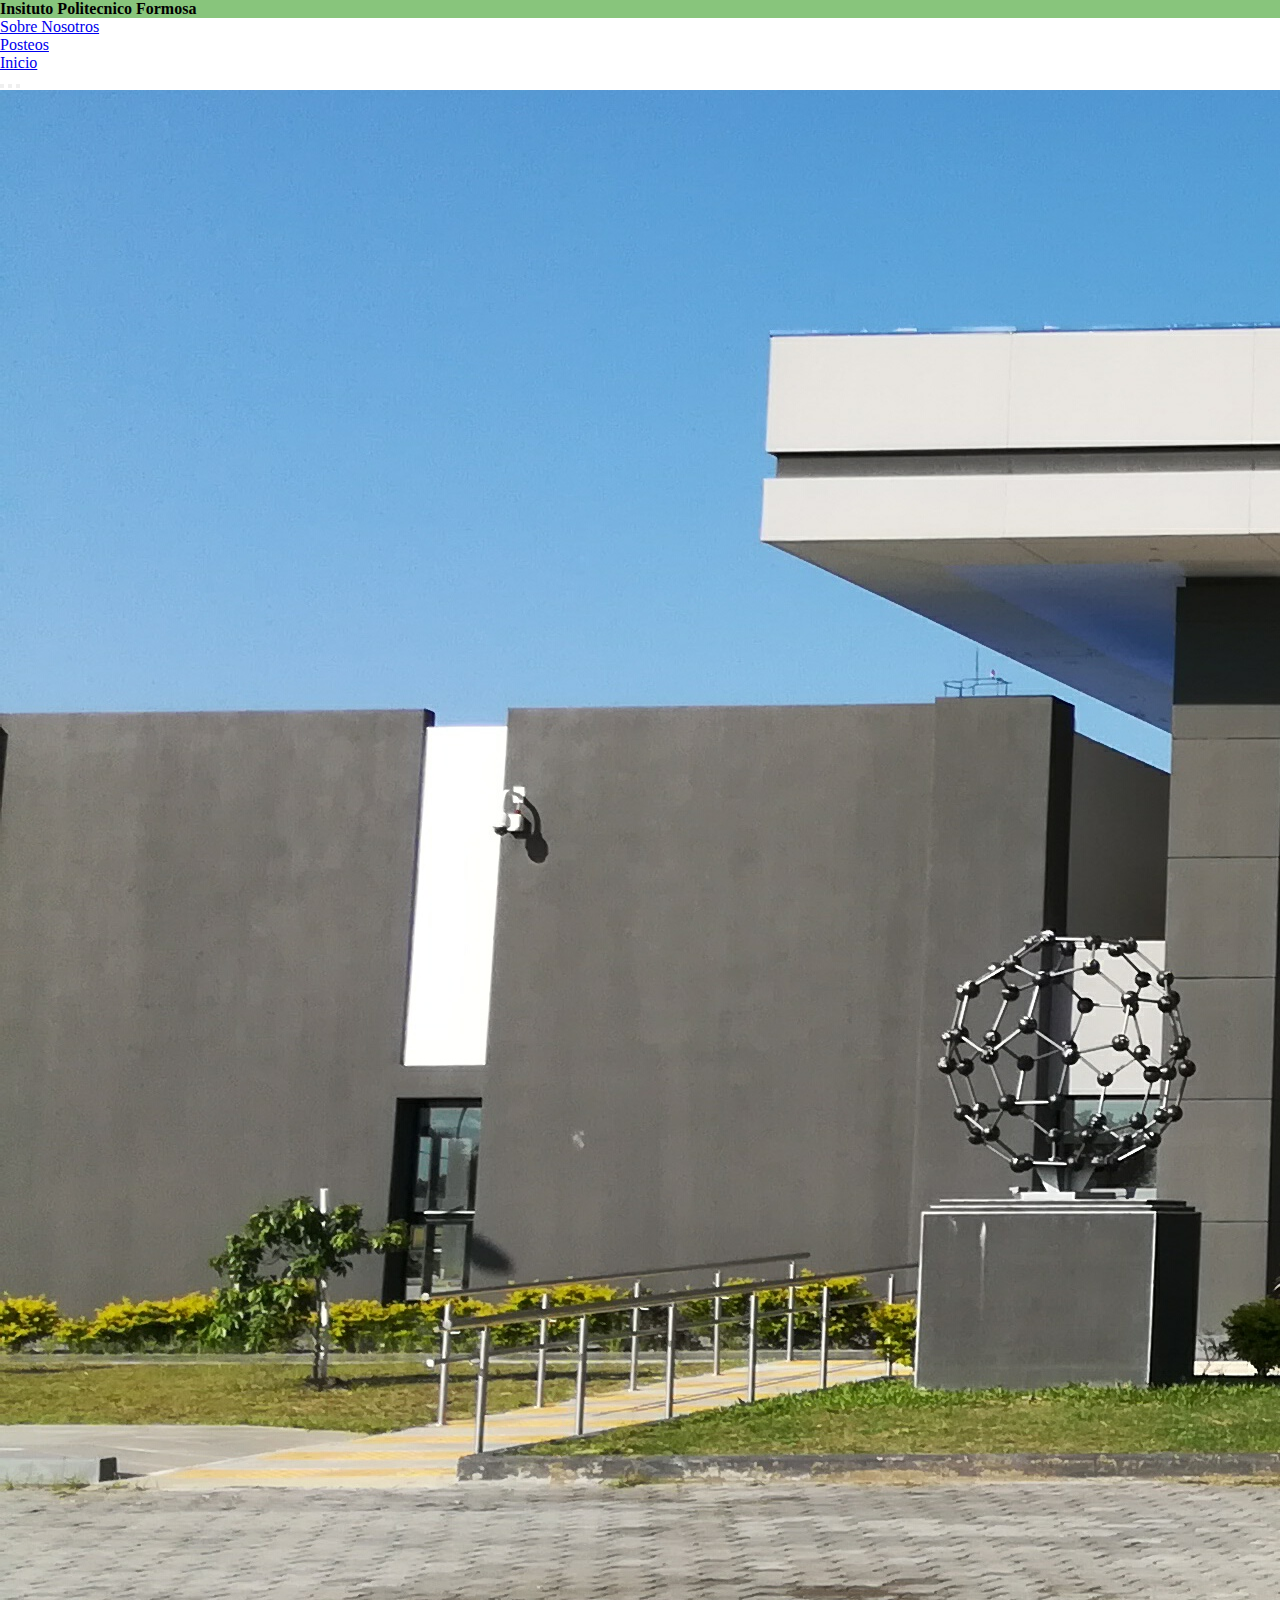
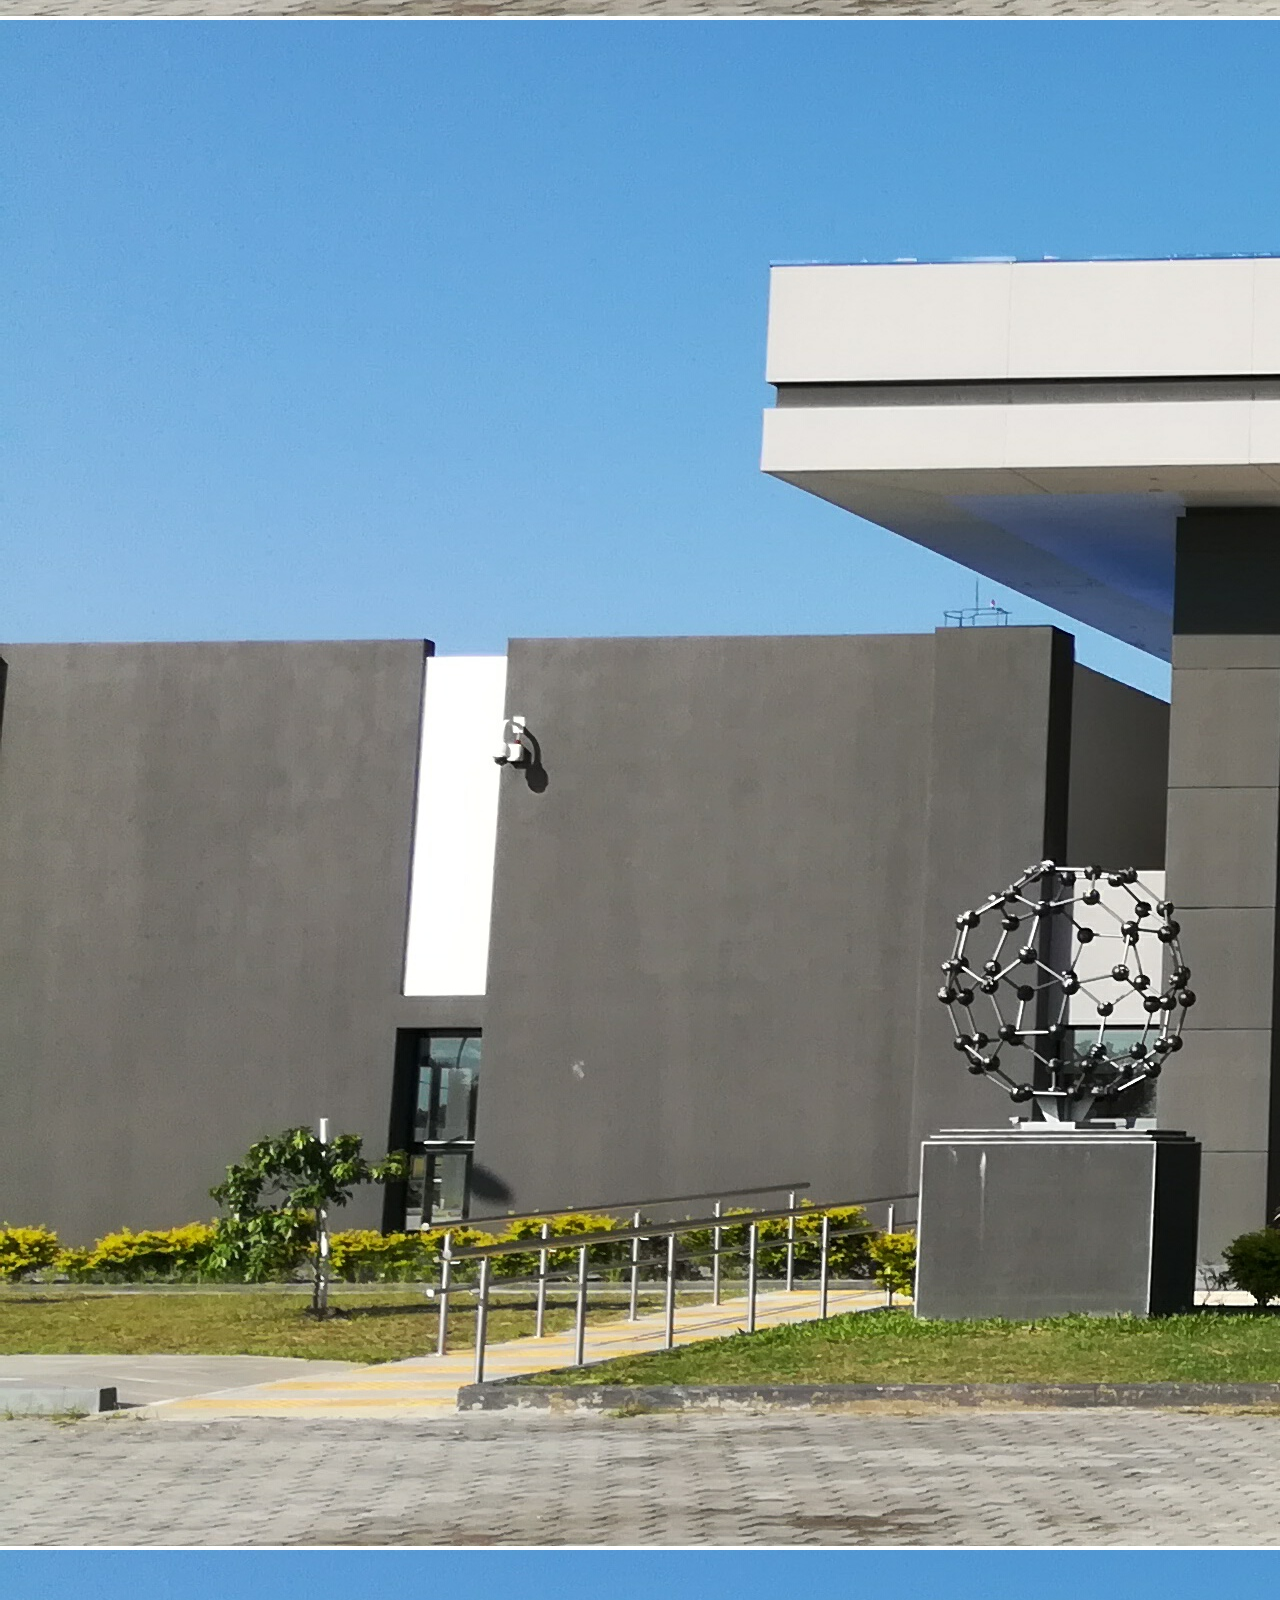
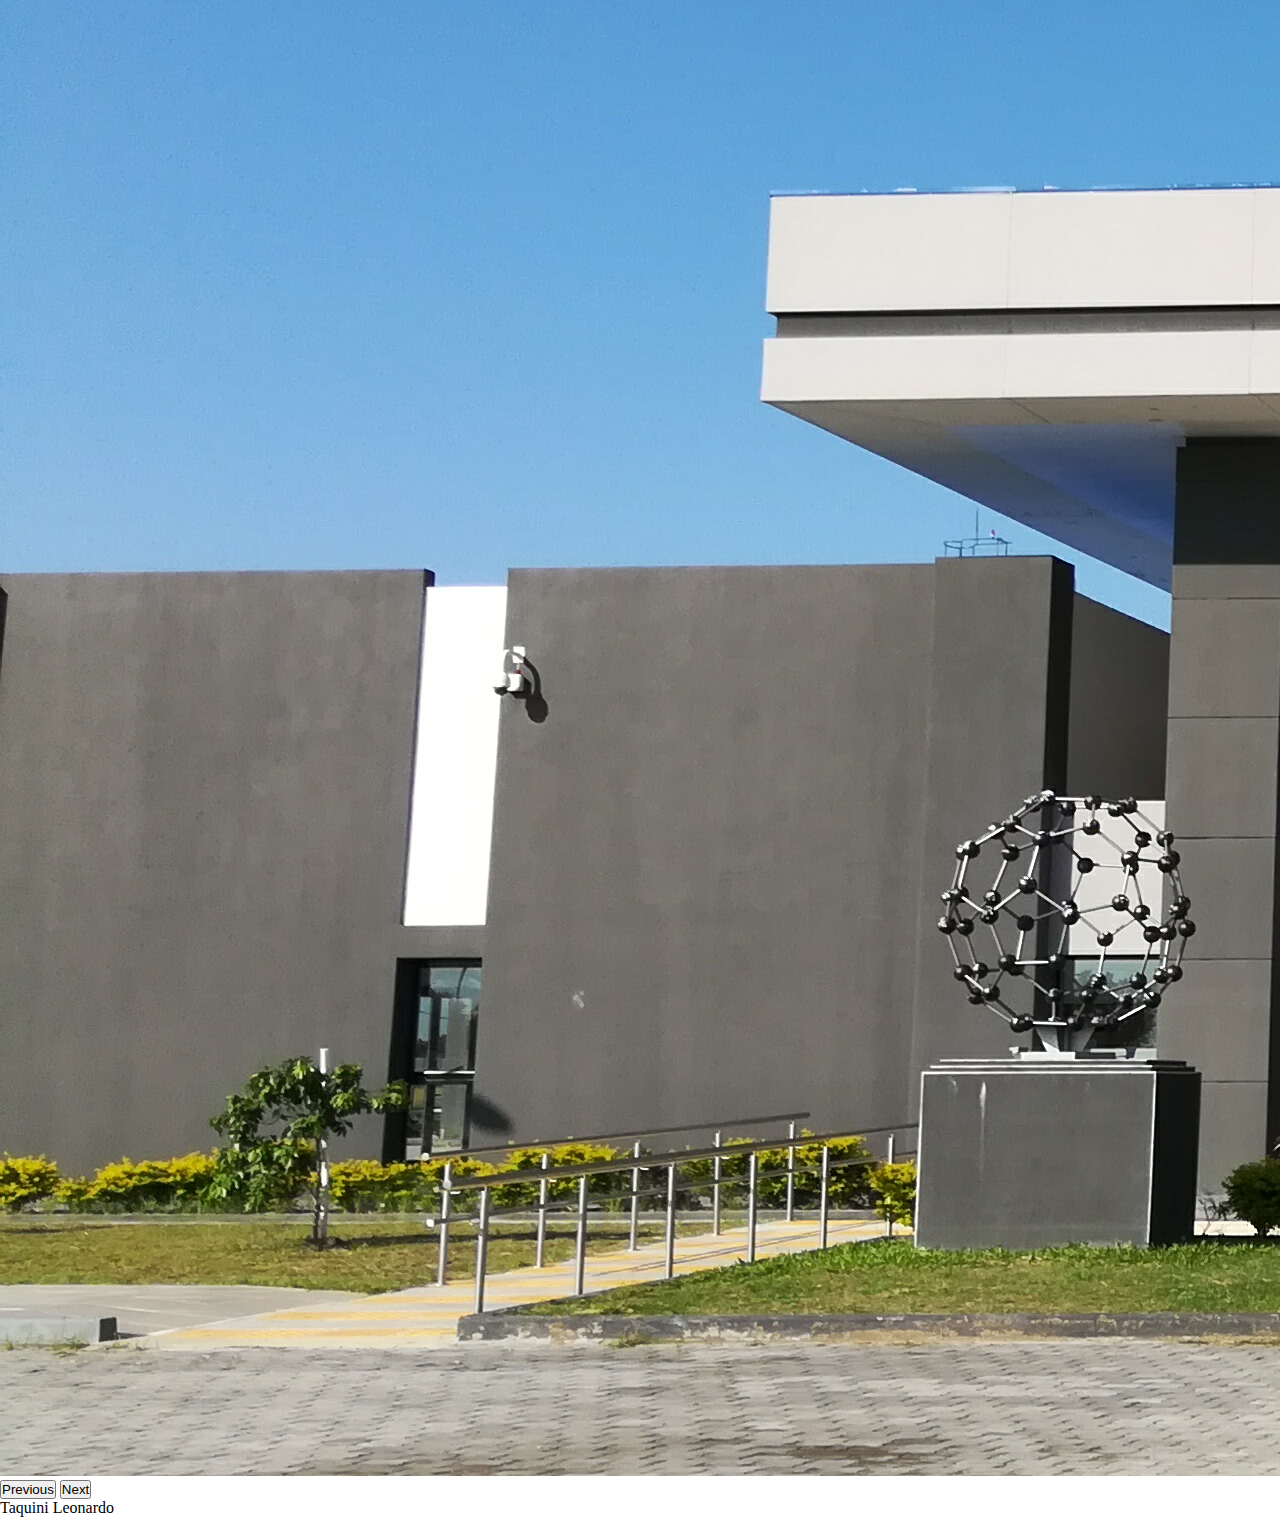
<file: html/index.html>
<!DOCTYPE html>
<html lang="en">
<head>
    <meta charset="UTF-8">
    <meta http-equiv="X-UA-Compatible" content="IE=edge">
    <meta name="viewport" content="width=device-width, initial-scale=1.0">
    <link rel="stylesheet" href="../css/index.css">
    <link href="https://cdn.jsdelivr.net/npm/bootstrap@5.3.0-alpha3/dist/css/bootstrap.min.css" rel="stylesheet" integrity="sha384-KK94CHFLLe+nY2dmCWGMq91rCGa5gtU4mk92HdvYe+M/SXH301p5ILy+dN9+nJOZ" crossorigin="anonymous">
    <title>Blog IPF</title>
</head>
<body>
    <div class="contenedor-principal">
        <header class="h4 p-3">
            <h4 class="text-success">Insituto Politecnico Formosa</h4>
        </header>
        <nav class="nav border border-light">
            <ul class="d-flex w-100 lista justify-content-end ">
                <li class="list-group-item mx-2"><a href="#" class="text-decoration-none  btn btn-outline-secondary border border-white">Sobre Nosotros</a></li>
                <li class="list-group-item mx-2"><a href="#" class="text-decoration-none  btn btn-outline-secondary border border-white">Posteos</a></li>
                <li class="list-group-item mx-2"><a href="#" class="text-decoration-none  btn btn-outline-secondary border border-white">Inicio</a></li>
            </ul>
        </nav>
        <main>
            <div id="carouselExampleIndicators" class="carousel slide">
                <div class="carousel-indicators">
                  <button type="button" data-bs-target="#carouselExampleIndicators" data-bs-slide-to="0" class="active" aria-current="true" aria-label="Slide 1"></button>
                  <button type="button" data-bs-target="#carouselExampleIndicators" data-bs-slide-to="1" aria-label="Slide 2"></button>
                  <button type="button" data-bs-target="#carouselExampleIndicators" data-bs-slide-to="2" aria-label="Slide 3"></button>
                </div>
                <div class="carousel-inner">
                  <div class="carousel-item active">
                    <img src="../img/frente-2-ipf.jpg" class="d-block w-100" alt="...">
                  </div>
                  <div class="carousel-item">
                    <img src="../img/frente-2-ipf.jpg" class="d-block w-100" alt="...">
                  </div>
                  <div class="carousel-item">
                    <img src="../img/frente-2-ipf.jpg" class="d-block w-100" alt="...">
                  </div>
                </div>
                <button class="carousel-control-prev" type="button" data-bs-target="#carouselExampleIndicators" data-bs-slide="prev">
                  <span class="carousel-control-prev-icon" aria-hidden="true"></span>
                  <span class="visually-hidden">Previous</span>
                </button>
                <button class="carousel-control-next" type="button" data-bs-target="#carouselExampleIndicators" data-bs-slide="next">
                  <span class="carousel-control-next-icon" aria-hidden="true"></span>
                  <span class="visually-hidden">Next</span>
                </button>
              </div>
        </main>
        <footer class="text-center text-muted">Taquini Leonardo</footer>
    </div>
    <script src="https://cdn.jsdelivr.net/npm/bootstrap@5.3.0-alpha3/dist/js/bootstrap.bundle.min.js" integrity="sha384-ENjdO4Dr2bkBIFxQpeoTz1HIcje39Wm4jDKdf19U8gI4ddQ3GYNS7NTKfAdVQSZe" crossorigin="anonymous"></script>
</body>
</html>
</file>
<file: css/index.css>
*{
    margin:0;
    padding: 0;
    box-sizing: border-box;
}
.lista{
    height: 100%;
}
header{
    background-color: rgba(62, 160, 42, 0.616);
}
</file>
